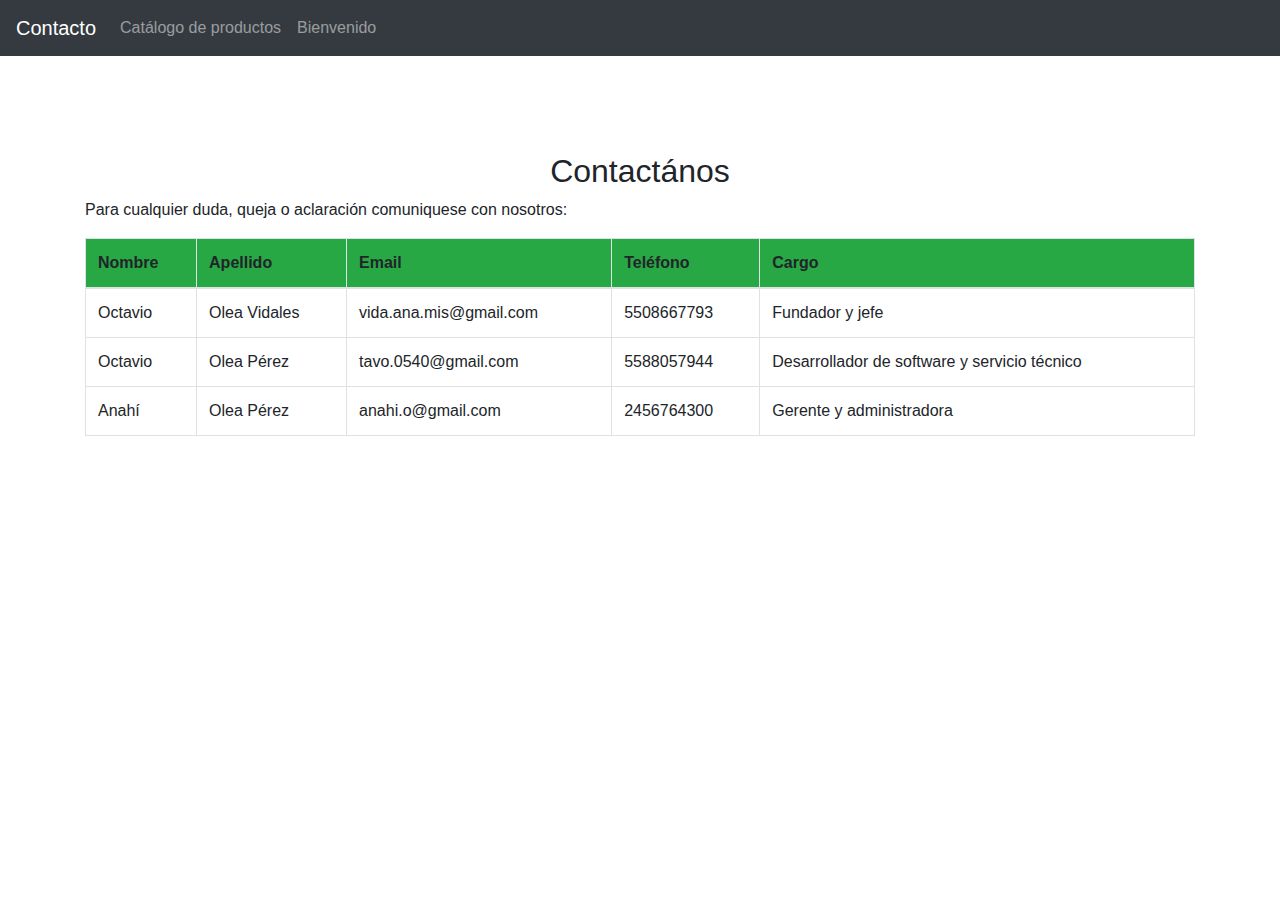
<file: Miscelanea Anahi/paginas secundarias/contacto.html>
<!DOCTYPE html>
<html lang="en">
<head>
    <meta charset="UTF-8">
    <meta name="viewport" content="width=device-width, initial-scale=1.0">
    <link rel="stylesheet" href="https://maxcdn.bootstrapcdn.com/bootstrap/4.5.2/css/bootstrap.min.css">
    <script src="https://ajax.googleapis.com/ajax/libs/jquery/3.5.1/jquery.min.js"></script>
    <script src="https://cdnjs.cloudflare.com/ajax/libs/popper.js/1.16.0/umd/popper.min.js"></script>
    <script src="https://maxcdn.bootstrapcdn.com/bootstrap/4.5.2/js/bootstrap.min.js"></script>
    <link rel="stylesheet" href="/Miscelanea Anahi/estilos.css">
    <title>Miscelánea Anahí</title>
</head>
<body>
    <nav class="navbar navbar-expand-sm bg-dark navbar-dark">
        <a class="navbar-brand" href="contacto.html">Contacto</a>
        <button class="navbar-toggler" type="button" data-toggle="collapse" data-target="#collapsibleNavbar">
          <span class="navbar-toggler-icon"></span>
        </button>
        <div class="collapse navbar-collapse" id="collapsibleNavbar">
          <ul class="navbar-nav">
            <li class="nav-item">
              <a class="nav-link" href="productos.html">Catálogo de productos</a>
            </li>
            <li class="nav-item">
              <a class="nav-link" href="/Miscelanea Anahi/index.html">Bienvenido</a>
            </li>    
          </ul>
        </div>  
      </nav>
      
     <br><br><br><br>

      <div class="container justify-content-end">
        <h2 class="text-center">Contactános</h2>
        <p>Para cualquier duda, queja o aclaración comuniquese con nosotros:</p>            
        <table class="table table-hover table-bordered">
          <thead class="bg-success">
            <tr>
              <th>Nombre</th>
              <th>Apellido</th>
              <th>Email</th>
              <th>Teléfono</th>
              <th>Cargo</th>
            </tr>
          </thead>
          <tbody>
            <tr>
              <td>Octavio</td>
              <td>Olea Vidales</td>
              <td>vida.ana.mis@gmail.com</td>
              <td>5508667793</td>
              <td>Fundador y jefe</td>
            </tr>
            <tr>
              <td>Octavio</td>
              <td>Olea Pérez</td>
              <td>tavo.0540@gmail.com</td>
              <td>5588057944</td>
              <td>Desarrollador de software y servicio técnico</td>
            </tr>
            <tr>
              <td>Anahí</td>
              <td>Olea Pérez</td>
              <td>anahi.o@gmail.com</td>
              <td>2456764300</td>
              <td>Gerente y administradora</td>
            </tr>
          </tbody>
        </table>
      </div>
</body>
</html>
</file>
<file: Miscelanea Anahi/estilos.css>
@import url("https://cdn.jsdelivr.net/npm/bootstrap-icons@1.3.0/font/bootstrap-icons.css");
#header
{
    background-color: #81bcff;
}
#uno
{
    position: relative;
    width: 250px;
    height: 300px;
}
#dos
{
    position: relative;
    width: 250px;
    height: 300px;
}
#tres
{
    position: relative;
    width: 250px;
    height: 300px;
}
#cuatro
{
    position: relative;
    width: 250px;
    height: 300px;
}
#cinco
{
    position: relative;
    width: 250px;
    height: 300px;
}
#paginacion
{
    position: relative;;
    margin: 0;
}
#carrito
{
    position: absolute;
    left: 30%; 
    top: 4%;
}
#dinero
{
    position: absolute;
    left: 63%;
    top: 4%;
}
.jumbotron
{
    margin: 0;
}

.footer
{
    background-color: #81bcff;
    padding:10px;
}
#jumboPro
{
    background-color: #8cff96;
    padding-top: 5px;
    display: inline-block;
}

#r1 img
{
    width: 250px;
    height: 300px;
}
#r1 a
{
    display: block;
    width: 250px;
}
#r1
{
    margin-left: auto;
    margin-right: auto;
}
</file>
